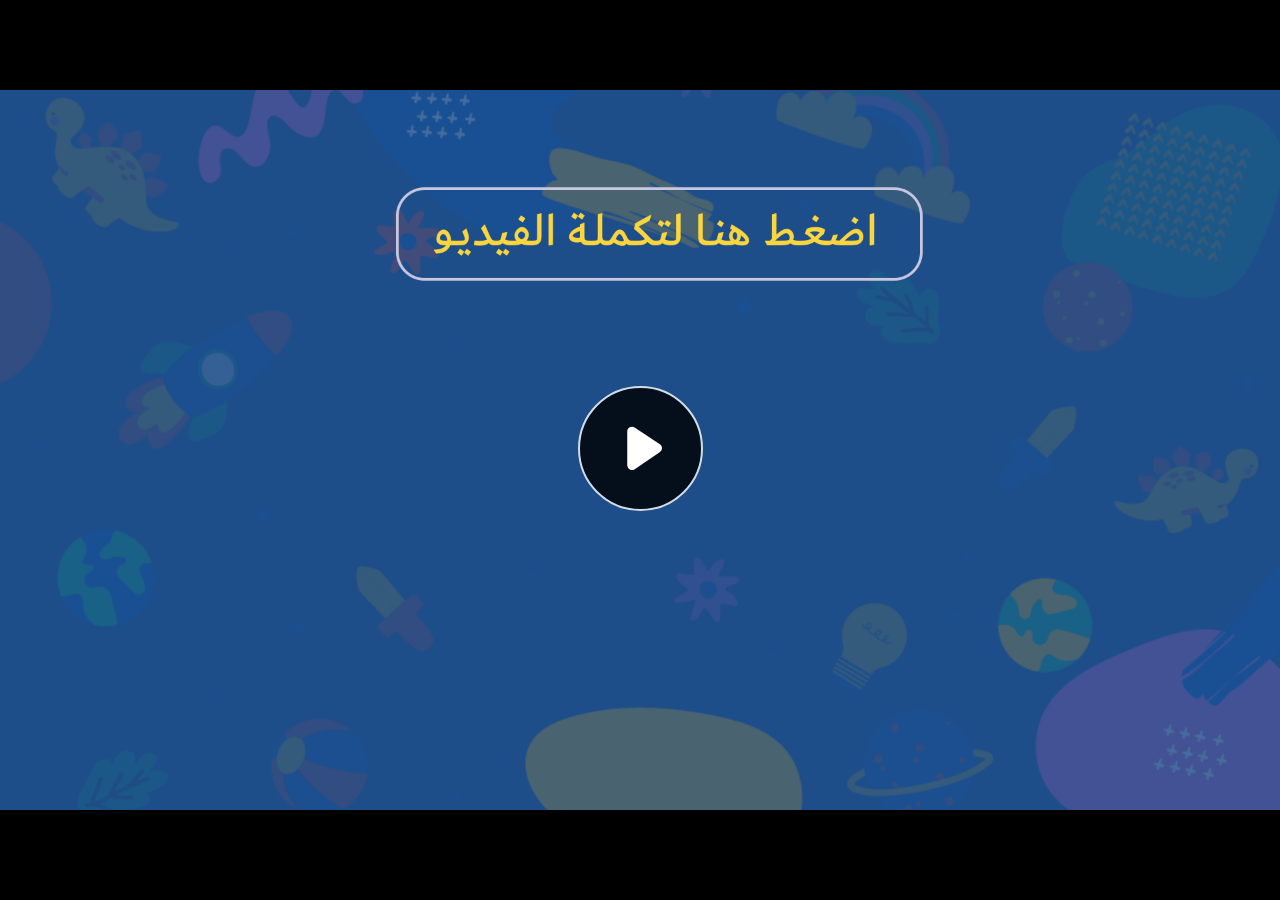
<file: index.html>
﻿<!doctype html>
<html lang="en-US">
<head>
  <meta charset="utf-8">
  <!-- Created using Storyline 360 - http://www.articulate.com  -->
  <!-- version: 3.71.29339.0 -->
  <title>EG.G4.ENG.SEM2.UF.T1.S2.3</title>
  <meta http-equiv="x-ua-compatible" content="IE=edge"/>
  <meta name="viewport" content="width=device-width,initial-scale=1,user-scalable=no,shrink-to-fit=no,minimal-ui"/>
  <meta name="apple-mobile-web-app-capable" content="yes"/>
  <style>
    html, body { height: 100%; padding: 0; margin: 0 }
    #app { height: 100%; width: 100%; }
  </style>

  <script>
    window.DS = {};
    window.globals = {
      DATA_PATH_BASE: '',
      HAS_FRAME: true,
      HAS_SLIDE: true,

      lmsPresent: false,
      tinCanPresent: false,
      cmi5Present: false,
      aoSupport: false,
      scale: 'noscale',
      captureRc: false,
      browserSize: 'optimal',
      bgColor: '#282828',
      features: 'AccessibleVideo,ConnectionMessages,FullScreenToggle,InsertSvgPicture,LayerPresentAsDialog,MultipleQuizTracking,UpdatedScrollingPanels,UpdatedThemeEditor',
      themeName: 'unified',
      preloaderColor: '#FFFFFF',
      suppressAnalytics: false,
      productChannel: 'stable',
      publishSource: 'storyline',
      aid: 'aid|5fe00366-bd0f-4aca-89fb-c2d0907009b6',
      cid: 'e33151fd-eae2-4c3d-8e9c-10f9ecedd2e7',
      playerVersion: '3.71.29339.0',
      publishTimestamp: '2023-04-20T12:00:50.2096171Z',
      maxIosVideoElements: 10,
      connectionSettings: { message: 'You%20are%20offline.%20Trying%20to%20reconnect...', useDarkTheme: false },

      
      parseParams: function(qs) {
        if (window.globals.parsedParams != null) {
          return window.globals.parsedParams;
        }
        qs = (qs || window.location.search.substr(1)).split('+').join(' ');
        var params = {},
            tokens,
            re = /[?&]?([^=]+)=([^&]*)/g;

        while (tokens = re.exec(qs)) {
          params[decodeURIComponent(tokens[1]).trim()] =
            decodeURIComponent(tokens[2]).trim();
        }
        window.globals.parsedParams = params;
        return params;
      }

    };
  </script>
  <script>
    var isIe11 = ('ActiveXObject' in window || window.MSBlobBuilder != null)
      && window.msCrypto != null && !window.ActiveXObject;
    if (isIe11) {
      window.globals.unsupportedBrowser = true;
      document.write(atob('[base64]'));
    }
  </script>
  
  <script>window.THREE = { };</script>
  
</head>
<body style="background: #282828" class="cs-HTML theme-unified">
  <!-- 360 -->
  <script>!function(e){var i=/iPhone/i,o=/iPod/i,n=/iPad/i,t=/(?=.*\bAndroid\b)(?=.*\bMobile\b)/i,d=/Android/i,s=/(?=.*\bAndroid\b)(?=.*\bSD4930UR\b)/i,b=/(?=.*\bAndroid\b)(?=.*\b(?:KFOT|KFTT|KFJWI|KFJWA|KFSOWI|KFTHWI|KFTHWA|KFAPWI|KFAPWA|KFARWI|KFASWI|KFSAWI|KFSAWA)\b)/i,r=/IEMobile/i,h=/(?=.*\bWindows\b)(?=.*\bARM\b)/i,a=/BlackBerry/i,l=/BB10/i,p=/Opera Mini/i,f=/(CriOS|Chrome)(?=.*\bMobile\b)/i,u=/(?=.*\bFirefox\b)(?=.*\bMobile\b)/i,c=new RegExp("(?:Nexus 7|BNTV250|Kindle Fire|Silk|GT-P1000)","i"),w=function(e,i){return e.test(i)},A=function(e){var A=e||navigator.userAgent,v=A.split("[FBAN");if(void 0!==v[1]&&(A=v[0]),this.apple={phone:w(i,A),ipod:w(o,A),tablet:!w(i,A)&&w(n,A),device:w(i,A)||w(o,A)||w(n,A)},this.amazon={phone:w(s,A),tablet:!w(s,A)&&w(b,A),device:w(s,A)||w(b,A)},this.android={phone:w(s,A)||w(t,A),tablet:!w(s,A)&&!w(t,A)&&(w(b,A)||w(d,A)),device:w(s,A)||w(b,A)||w(t,A)||w(d,A)},this.windows={phone:w(r,A),tablet:w(h,A),device:w(r,A)||w(h,A)},this.other={blackberry:w(a,A),blackberry10:w(l,A),opera:w(p,A),firefox:w(u,A),chrome:w(f,A),device:w(a,A)||w(l,A)||w(p,A)||w(u,A)||w(f,A)},this.seven_inch=w(c,A),this.any=this.apple.device||this.android.device||this.windows.device||this.other.device||this.seven_inch,this.phone=this.apple.phone||this.android.phone||this.windows.phone,this.tablet=this.apple.tablet||this.android.tablet||this.windows.tablet,"undefined"==typeof window)return this},v=function(){var e=new A;return e.Class=A,e};"undefined"!=typeof module&&module.exports&&"undefined"==typeof window?module.exports=A:"undefined"!=typeof module&&module.exports&&"undefined"!=typeof window?module.exports=v():"function"==typeof define&&define.amd?define("isMobile",[],e.isMobile=v()):e.isMobile=v()}(this);
    window.isMobile.apple.tablet = window.isMobile.apple.tablet ||
      (navigator.platform === 'MacIntel' && navigator.maxTouchPoints > 1);
    window.isMobile.apple.device = window.isMobile.apple.device || window.isMobile.apple.tablet;
    window.isMobile.tablet = window.isMobile.tablet || window.isMobile.apple.tablet;
    window.isMobile.any = window.isMobile.any || window.isMobile.apple.tablet;
  </script>

  <div id="focus-sink" tabindex="-1"></div>

  <div id="preso"></div>
  <script>
    (function() {

      var classTypes = [ 'desktop', 'mobile', 'phone', 'tablet' ];

      var addDeviceClasses = function(prefix, testObj) {
        var curr, i;
        for (i = 0; i < classTypes.length; i++) {
          curr = classTypes[i];
          if (testObj[curr]) {
            document.body.classList.add(prefix + curr);
          }
        }
      };

      var params = window.globals.parseParams(),
          isDevicePreview = params.devicepreview === '1',
          isPhoneOverride = params.deviceType === 'phone' || (isDevicePreview && params.phone == '1'),
          isTabletOverride = (params.deviceType === 'tablet' || isDevicePreview) && !isPhoneOverride,
          isMobileOverride = isPhoneOverride || isTabletOverride;

      var deviceView = {
        desktop: !window.isMobile.any && !isMobileOverride,
        mobile: window.isMobile.any || isMobileOverride,
        phone: isPhoneOverride || (window.isMobile.phone && !isTabletOverride),
        tablet: isTabletOverride || window.isMobile.tablet
      };

      window.globals.deviceView = deviceView;
      window.isMobile.desktop = !window.isMobile.any;
      window.isMobile.mobile = window.isMobile.any;

      addDeviceClasses('view-', deviceView);

    })();
  </script>
  
  <script src='story_content/user.js' type=text/javascript></script>
  <div class="slide-loader"></div>

  <script>
    var doc = document, loader = doc.body.querySelector('.slide-loader'); [ 1, 2, 3 ].forEach(function(n) { var d = doc.createElement('div'); d.style.backgroundColor = window.globals.preloaderColor; d.classList.add('mobile-loader-dot'); d.classList.add('dot' + n); loader.appendChild(d); });
  </script>

  <div class="mobile-load-title-overlay" style="display: none">
    <div class="mobile-load-title">EG.G4.ENG.SEM2.UF.T1.S2.3</div>
  </div>

  <div class="mobile-chrome-warning"></div>

  
<style>
  .warn-connection-dialog {
    display: none;
    background: transparent;
    pointer-events: none;
    position: fixed;
    left: 0;
    top: 0;
    width: 100%;
    height: 100%;
    z-index: 999;
  }

  .warn-connection-content {
    border-radius: 4px;
    background: white;
    border: 1px solid #E7E7E7;
    color: #333333;
    box-shadow: 0 2px 4px rgba(0, 0, 0, 0.25);
    transition: all 150ms ease-out;
    position: absolute;
    white-space: nowrap;
  }

  .view-phone.is-landscape .warn-connection-content {
    left: 23px;
    bottom: 23px;
  }

  .view-tablet.is-landscape .warn-connection-content {
    left: 50%;
    top: 20px;
    transform: translateX(-50%);
  }

  .is-portrait .warn-connection-content {
    transform: translate(-50%, calc(-100% - 15px));
  }

  .warn-connection-content p {
    display: inline-block;
    margin: 0 8px 0 0;
    line-height: 33px;
    font-size: 11px;
  }

  .warn-connection-content svg {
    position: relative;
    vertical-align: middle;
    margin: 0 2px 2px 8px;
  }

  .view-desktop .warn-connection-content {
    left: 1.5em;
    bottom: 1.5em;
  }

  .view-desktop .warn-connection-content p {
    font-size: 1.1em;
  }

  .is-offline .warn-connection-dialog {
    display: block;
  }

  .is-offline .cs-panel * {
    pointer-events: none !important;
  }

  .is-offline .cs-panel {
    pointer-events: all !important;
  }

  .is-offline #nav-controls * {
    pointer-events: none !important;
  }

  .is-offline #nav-controls {
    pointer-events: all !important;
  }
</style>

<div class="warn-connection-dialog">
  <div class="warn-connection-content">
    <svg width="17" height="15" viewBox="0 0 17 15" xmlns="http://www.w3.org/2000/svg">
      <path fill="#8F0000" stroke="white" d="M16.07,12.98 L15.88,12.23 L9.51,1.21 C8.97,0.26,7.6,0.26,7.06,1.21 L0.69,12.23 C0.15,13.16,0.81,14.36,1.91,14.36 H14.65 C15.47,14.36,16.05,13.7,16.07,12.98 Z"/>
      <path fill="white" stroke="white" d="M8.58,5.5 C8.35,5.28,8.5,5.35,8.21,5.32 C8.09,5.35,7.97,5.49,7.96,5.67 C7.97,5.79,7.98,5.92,7.98,6.04 L7.98,6.04 C7.99,6.17,8,6.31,8.01,6.43 L8.01,6.44 C8.03,6.92,8.06,7.41,8.09,7.9 L8.09,7.9 C8.12,8.39,8.14,8.88,8.17,9.37 C8.17,9.39,8.18,9.42,8.2,9.44 C8.23,9.46,8.25,9.47,8.28,9.47 C8.31,9.47,8.34,9.46,8.35,9.44 C8.37,9.43,8.38,9.4,8.39,9.35 L8.39,9.34 C8.39,9.24,8.4,9.15,8.4,9.05 L8.4,9.05 C8.41,8.96,8.41,8.86,8.42,8.75 C8.43,8.44,8.45,8.12,8.47,7.81 L8.47,7.81 C8.49,7.49,8.51,7.18,8.53,6.87 C8.55,6.46,8.56,6.05,8.59,5.64 L8.6,5.62 C8.6,5.57,8.59,5.53,8.58,5.5 L8.21,5.32 Z"/>
      <circle fill="white" stroke="white" cx="8.3" cy="11.35" r="0.3"/>
    </svg>
    <p>You are offline. Trying to reconnect...</p>
  </div>
</div>

<script>
  (function() {
    window.DS.connection = {
      warningShown: false,
      assets: {},
      loadingAssetGroup: false,
      retryDelay: 500
    };

    // @TODO this is POC code and can be cleaned up a bit more if we move forward
    // with the feature



    // The `window.globals.features` variable must be set in `webpack.dev.config` when testing locally - it is not enough
    // to have it in the data - but it must be set there as well.
    var useConnectionMessages = window.AbortController != null &&
      window.location.protocol != 'file:' &&
      window.globals.features.indexOf('ConnectionMessages') != -1;

    window.DS.connection.useConnectionMessages = useConnectionMessages

    var assetCount = 0;
    var checkLoadedId;
    var connectionSettings = window.globals.connectionSettings;

    if (useConnectionMessages && connectionSettings != null) {
      var contentEl = document.querySelector('.warn-connection-content');
      var messageEl = contentEl.querySelector('p')

      if (connectionSettings.useDarkTheme) {
        contentEl.style.borderColor = '#BABBBA';
        contentEl.style.backgroundColor = '#282828';
        contentEl.style.color = '#FFFFFF';
      }

      if (connectionSettings.message != null) {
        messageEl.textContent = window.decodeURIComponent(connectionSettings.message);
      }
    }

    function checkAssetsReady() {
      for (var i in DS.connection.assets) {
        if (!DS.connection.assets[i].success) {
          return false;
        }
      }
      return true;
    }

    function stopAssetGroup() {
      if (!useConnectionMessages) { return; }

      assetCount = 0;

      DS.connection.oldAssetGroup = DS.connection.assets;
      DS.connection.assets = {};
      DS.connection.loadingAssetGroup = false;
      clearInterval(checkLoadedId);
    }

    function startAssetGroup() {
      if (!useConnectionMessages) { return; }
      var ticks = 0;
      clearInterval(checkLoadedId);
      checkLoadedId = setInterval(function() {
        var loaded = 0;
        if (assetCount === 0 && loaded === 0) {
          clearInterval(checkLoadedId);
          return;
        }

        for (var i in DS.connection.assets) {
          if (DS.connection.assets[i].success) {
            loaded++;
          }
        }

        if (assetCount === loaded && checkAssetsReady()) {
          for (var i in DS.connection.assets) {
            if (DS.connection.assets[i].action) {
              DS.connection.assets[i].action();
            }
          }
          hideWarning();
          stopAssetGroup();
        }
      }, 100)
    }

    function requiredAsset(url, action, retry, type) {
      if (!useConnectionMessages) { return; }
      if (DS.connection.assets[url]) { return; }

      DS.connection.assets[url] = {
        success: false, action: action, retry: retry, type: type
      };
      assetCount = Object.keys(DS.connection.assets).length;
      if (!DS.connection.loadingAssetGroup) {
        startAssetGroup();
      }
      DS.connection.loadingAssetGroup = true;
    }

    function assetLoaded(url) {
      if (!useConnectionMessages) { return; }
      if (DS.connection.assets[url]) {
        DS.connection.assets[url].success = true;
      }
    }

    function assetFailed(url) {
      if (!useConnectionMessages) { return; }
      if (!DS.connection.assets[url]) {
        if (/\.js$/.test(url)) {
          setTimeout(function() {
            if (DS.connection.lastSlideLoaded != null) {
              DS.connection.lastSlideLoaded();
            }
          }, DS.connection.retryDelay);
        }
        return;
      }
      if (!DS.connection.warningShown) { showWarning(); }
      if (DS.connection.assets[url].retry) {
        setTimeout(function() {
          if (!DS.connection.assets[url].success) {
            DS.connection.assets[url].retry()
          }
        }, DS.connection.retryDelay);
      }
    }

    function hideWarning() {
      document.body.classList.remove('is-offline');
      DS.connection.warningShown = false;
    }
    DS.connection.hideWarning = hideWarning

    function showWarning(btn) {
      document.body.classList.add('is-offline')
      DS.connection.warningShown = true;
      updateWarningPosition();
    }

    function updateWarningPosition() {
      if (!DS.connection.warningShown) {
        return;
      }

      var isPortrait = document.body.classList.contains('is-portrait');
      var warningEl = document.querySelector('.warn-connection-content');

      if (isPortrait) {
        var slide = document.querySelector('.primary-slide');
        var slideRect = slide.getBoundingClientRect();

        warningEl.style.top = `${slideRect.top}px`
        warningEl.style.left = `${slideRect.left + slideRect.width / 2}px`
      } else {
        warningEl.style.top = null;
        warningEl.style.left = null;
      }

      window.requestAnimationFrame(updateWarningPosition);
    }

    // these will all be noops if the feature flag isn't set in
    // the data and `window.globals.features`
    DS.connection.requiredAsset = requiredAsset;
    DS.connection.assetLoaded = assetLoaded;
    DS.connection.assetFailed = assetFailed;
    DS.connection.stopAssetGroup = stopAssetGroup;
    DS.connection.startAssetGroup = startAssetGroup;
  })();
</script>


  <script>
    
    if (window.autoSpider && window.vInterfaceObject) {
      document.querySelector('.mobile-load-title-overlay').style.display = 'none';
    }
  </script>

  

  <link rel="stylesheet" href="html5/data/css/output.min.css" data-noprefix/>
</body>
<script src="html5/lib/scripts/bootstrapper.min.js"></script>
</html>
</file>
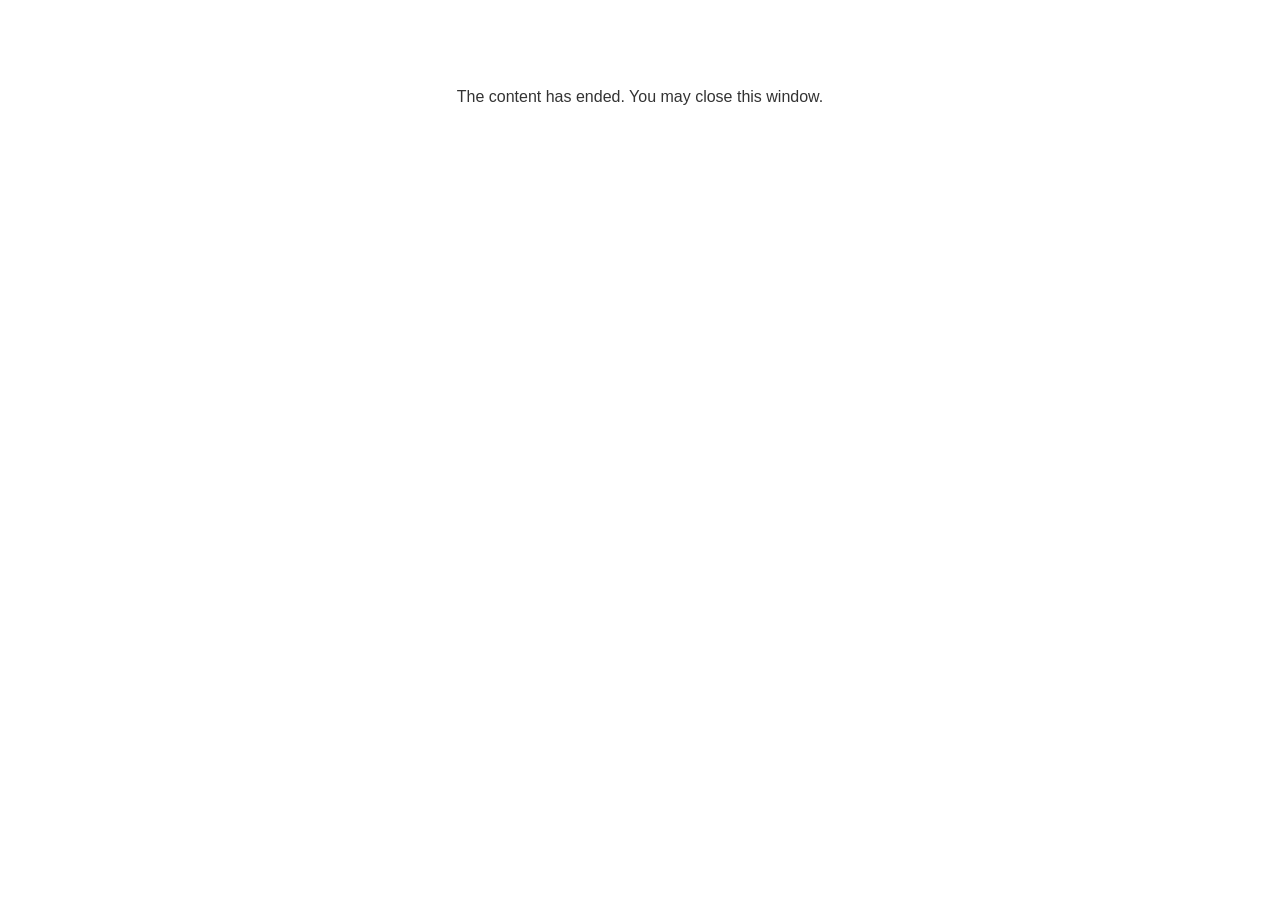
<file: lms/goodbye.html>
<!doctype html>
<html>
<body style="background-color: #ffffff;">

<p role="alert" style="color: #333333;font-family: Lato, articulate, tahoma, arial;font-size: medium;text-align: center;">
<br><br><br><br>
The content has ended. You may close this window.
</p>

</body>
</html>
</file>
<file: html5/data/css/output.min.css>
@font-face {
  font-family: 'LatoBold Charset1_ BoldE620F975';
  src: url('[data-uri]');
  font-style: normal;
  font-weight: normal;
}
@font-face {
  font-family: 'Lato Charset1_ 6gMeTwVE0ED52D58';
  src: url('[data-uri]');
  font-style: normal;
  font-weight: normal;
}
@font-face {
  font-family: 'DubaiBold Charset1_BoldF45AA6E0';
  src: url('[data-uri]');
  font-style: normal;
  font-weight: normal;
}
@font-face {
  font-family: 'Dubai Charset1_ 6hMwXym081751EC';
  src: url('[data-uri]');
  font-style: normal;
  font-weight: normal;
}
@font-face {
  font-family: 'Dubai Medium Charset1_ 495194D7';
  src: url('[data-uri]');
  font-style: normal;
  font-weight: normal;
}
@font-face {
  font-family: 'Dubai Charset0_v8wz5Y8k741D6E07';
  src: url('[data-uri]');
  font-style: normal;
  font-weight: normal;
}
@font-face {
  font-family: 'DubaiBold Charset0_BoldD2773439';
  src: url('[data-uri]');
  font-style: normal;
  font-weight: normal;
}
@font-face {
  font-family: 'Dubai Medium Charset0_v389EBE1D';
  src: url('[data-uri]');
  font-style: normal;
  font-weight: normal;
}
.cs-HTML {
  background: rgba(40, 40, 40, 1);
}
.cs-npnxnanbsnfns00000000001 .cs-infopanel  {
  box-shadow: 0 1px 0 rgba(0, 0, 0, 0);
  background: rgba(255, 255, 255, 1);
}
.cs-npnxnanbsnfns00000000001 .cs-infopanel .cs-link {
  color: rgba(186, 187, 186, 1);
}
.cs-npnxnanbsnfns00000000001 .cs-infopanel .cs-link:hover {
  color: rgba(255, 255, 255, 1);
}
.cs-npnxnanbsnfns00000000001 .cs-infopanel .cs-name {
  color: rgba(68, 68, 68, 1);
}
.cs-npnxnanbsnfns00000000001 .cs-infopanel .cs-title {
  color: rgba(153, 153, 153, 1);
}
.cs-npnxnanbsnfns00000000001 .cs-infopanelpopup  {
  box-shadow: 0 1px 0 rgba(0, 0, 0, 0);
  background: rgba(0, 0, 0, 0);
}
.cs-npnxnanbsnfns00000000001 .cs-infopanelpopup .cs-link {
  color: rgba(255, 0, 0, 1);
}
.cs-npnxnanbsnfns00000000001 .cs-infopanelpopup .cs-link:hover {
  color: rgba(255, 255, 255, 1);
}
.cs-npnxnanbsnfns00000000001 .cs-infopanelpopup .cs-name {
  color: rgba(255, 255, 255, 1);
}
.cs-npnxnanbsnfns00000000001 .cs-infopanelpopup .cs-bio {
  color: rgba(186, 187, 186, 1);
}
.cs-npnxnanbsnfns00000000001 .cs-timer  {
  color: rgba(186, 187, 186, 1);
}
.cs-npnxnanbsnfns00000000001 .cs-duration stop:first-child {
  stop-color: rgba(60, 60, 60, 1);
}
.cs-npnxnanbsnfns00000000001 .cs-duration stop:last-child {
  stop-color: rgba(60, 60, 60, 1);
}
.cs-npnxnanbsnfns00000000001 .cs-elapsed stop:first-child {
  stop-color: rgba(254, 227, 71, 1);
}
.cs-npnxnanbsnfns00000000001 .cs-elapsed stop:last-child {
  stop-color: rgba(254, 227, 71, 1);
}
.cs-npnxnanbsnfns00000000001 .cs-timer .cs-pie .cs-innerstroke {
  stroke: rgba(199, 199, 199, 1);
}
.cs-npnxnanbsnfns00000000001 .cs-timer .cs-pie .cs-innerborder {
  stroke: rgba(255, 255, 255, 1);
}
.cs-npnxnanbsnfns00000000001 .cs-window  {
  box-shadow: 0 8px 5px rgba(0, 0, 0, 0.2);
  border-color: rgba(49, 99, 0, 0);
  background: rgba(33, 33, 33, 1);
  color: rgba(248, 248, 248, 1);
}
.cs-npnxnanbsnfns00000000001 .cs-window .cs-diva {
  border-color: rgba(78, 78, 78, 1);
}
.cs-npnxnanbsnfns00000000001 .cs-window .cs-divb {
  border-color: rgba(78, 78, 78, 0);
}
.cs-npnxnanbsnfns00000000001 .cs-editor .cs-editor-slide {
  color: rgba(226, 226, 226, 1);
}
.cs-npnxnanbsnfns00000000001 .cs-editor .cs-editor-html {
  color: rgba(186, 187, 186, 1);
}
.cs-npnxnanbsnfns00000000001 .cs-editor .cs-editor-button {
  text-shadow: 0 1px 0 rgba(0, 0, 0, 0);
  color: rgba(255, 255, 255, 1);
  border-color: rgba(211, 211, 211, 1);
  background: rgba(34, 34, 34, 1);
}
.cs-npnxnanbsnfns00000000001 .cs-editor .cs-editor-button:hover {
  background: rgba(68, 68, 68, 1);
}
.cs-npnxnanbsnfns00000000001 .cs-editor .cs-editor-button:active {
  background: rgba(68, 68, 68, 1);
}
.cs-npnxnanbsnfns00000000001 .cs-listitem  {
  color: rgba(186, 187, 186, 1);
  border-color: none;
  border: 1px solid transparent;
}
.cs-npnxnanbsnfns00000000001 .cs-listitem:hover {
  background: rgba(255, 255, 255, 0.06);
  border-color: rgba(108, 108, 108, 1) !important;
  border-width: 1px;
  border-radius: 2px;
  border-style: solid;
  box-sizing: border-box;
}
.cs-npnxnanbsnfns00000000001 .cs-listitem.hover {
  background: rgba(255, 255, 255, 0.06);
  border-color: rgba(108, 108, 108, 1) !important;
  border-width: 1px;
  border-radius: 2px;
  border-style: solid;
  box-sizing: border-box;
}
.cs-npnxnanbsnfns00000000001 .cs-glossary  {
  color: rgba(186, 187, 186, 1);
}
.cs-npnxnanbsnfns00000000001 .cs-glossary .cs-scrolling-panel {
  background: rgba(0, 0, 0, 0);
}
.cs-npnxnanbsnfns00000000001 .cs-glossary .cs-term.cs-selected .cs-choice-list-trigger {
  color: rgba(255, 255, 255, 1);
  background: rgba(255, 255, 255, 1);
}
.cs-npnxnanbsnfns00000000001 .cs-glossary .cs-term.cs-selected .cs-choice-list-trigger:focus {
  color: rgba(255, 255, 255, 1);
  background: rgba(255, 255, 255, 1);
}
.cs-npnxnanbsnfns00000000001 .cs-glossary .cs-term:hover .cs-choice-list-trigger {
  background: rgba(186, 187, 186, 1);
}
.cs-npnxnanbsnfns00000000001 .cs-glossary .cs-term.hover .cs-choice-list-trigger {
  background: rgba(186, 187, 186, 1);
}
.cs-npnxnanbsnfns00000000001 .cs-glossary .cs-term .cs-choice-list-trigger:focus {
  background: rgba(186, 187, 186, 1);
}
.cs-npnxnanbsnfns00000000001 .cs-glossary .cs-diva {
  border-color: rgba(0, 0, 0, 0);
}
.cs-npnxnanbsnfns00000000001 .cs-glossary .cs-divb {
  border-color: rgba(0, 0, 0, 0);
}
.cs-npnxnanbsnfns00000000001 .cs-glossary .cs-divc {
  border-color: rgba(0, 0, 0, 0);
}
.cs-npnxnanbsnfns00000000001 .cs-glossary .cs-heading {
  color: rgba(248, 248, 248, 1);
  font-weight: 700;
}
.note-content p span {
  color: rgba(186, 187, 186, 1);
  line-height: 1.4em;
  font-size: 103.769%;
}
.cs-npnxnanbsnfns00000000001 .cs-resource .cs-separator {
  border-color: rgba(0, 0, 0, 0);
}
.cs-npnxnanbsnfns00000000001 .cs-outline  {
  color: rgba(45, 45, 45, 1);
}
.cs-npnxnanbsnfns00000000001 .cs-outline .cs-diva {
  border-color: rgba(0, 0, 0, 0);
}
.cs-npnxnanbsnfns00000000001 .cs-outline .cs-divb {
  border-color: rgba(0, 0, 0, 0);
}
.cs-npnxnanbsnfns00000000001 .cs-outline .cs-divc {
  border-color: rgba(0, 0, 0, 0);
}
.cs-npnxnanbsnfns00000000001 .cs-outline .cs-search-filter:hover {
  color: rgba(0, 0, 0, 0);
}
.cs-npnxnanbsnfns00000000001 .cs-outline .cs-search-filter.hover {
  color: rgba(0, 0, 0, 0);
}
.cs-npnxnanbsnfns00000000001 .cs-transcript  {
  color: rgba(255, 255, 255, 1);
}
.cs-npnxnanbsnfns00000000001 .cs-transcript .cs-div {
  border-color: rgba(0, 0, 0, 0);
}
.cs-npnxnanbsnfns00000000001 .cs-tabs:not(.topmenu-item) {
  color: rgba(248, 248, 248, 1);
}
.cs-npnxnanbsnfns00000000001 .cs-tabs .cs-inner-button:not(.topmenu-item) {
  text-shadow: 0 1px 0 rgba(0, 0, 0, 0);
}
.cs-npnxnanbsnfns00000000001 .cs-tabs:hover:not(.topmenu-item) {
  color: rgba(248, 248, 248, 1);
}
.cs-npnxnanbsnfns00000000001 .cs-tabs.cs-selected {
  background: rgba(0, 0, 0, 0);
  color: rgba(248, 248, 248, 1);
}
.cs-npnxnanbsnfns00000000001 .cs-seekcontrol  {
  background: rgba(0, 0, 0, 0);
  border-color: rgba(0, 0, 0, 0);
}
.cs-npnxnanbsnfns00000000001 .cs-seekcontrol .cs-button:hover .cs-icon {
  fill: rgba(255, 255, 255, 1);
}
.cs-npnxnanbsnfns00000000001 .cs-seekcontrol .cs-button.hover .cs-icon {
  fill: rgba(255, 255, 255, 1);
}
.cs-npnxnanbsnfns00000000001 .cs-seekcontrol .cs-button .cs-icon-shadow {
  fill: rgba(0, 0, 0, 0);
}
.cs-npnxnanbsnfns00000000001 .cs-seekcontrol .cs-button .cs-icon {
  fill: rgba(180, 180, 180, 1);
}
.cs-npnxnanbsnfns00000000001 .cs-seekcontrol .cs-seek .cs-fill {
  background: rgba(255, 255, 255, 0.6);
}
.cs-npnxnanbsnfns00000000001 .cs-seekcontrol .cs-seek {
  background: rgba(108, 108, 108, 1);
  border-color: rgba(0, 0, 0, 0);
}
.cs-npnxnanbsnfns00000000001 .cs-searchinput .cs-input {
  color: rgba(186, 187, 186, 1);
  border-color: rgba(0, 0, 0, 0);
  background: rgba(255, 255, 255, 0.06);
}
.cs-npnxnanbsnfns00000000001 .cs-searchinput .cs-input:focus {
  color: rgba(248, 248, 248, 1);
  background: rgba(41, 41, 41, 1);
}
.cs-npnxnanbsnfns00000000001 .cs-searchinput .cs-input:hover {
  box-shadow: inset 0 0 1px 0 rgba(69, 126, 19, 0);
}
.cs-npnxnanbsnfns00000000001 .cs-searchinput .cs-input.hover {
  box-shadow: inset 0 0 1px 0 rgba(69, 126, 19, 0);
}
.cs-npnxnanbsnfns00000000001 .cs-searchinput .cs-button .cs-icon {
  fill: rgba(186, 187, 186, 1);
}
.cs-npnxnanbsnfns00000000001 .cs-searchinput .cs-button:hover {
  fill: rgba(63, 133, 0, 1);
}
.cs-npnxnanbsnfns00000000001 .cs-searchinput .cs-button.hover {
  fill: rgba(63, 133, 0, 1);
}
.cs-npnxnanbsnfns00000000001 .cs-menu  {
  box-shadow: 0 1px 0 rgba(0, 0, 0, 0);
  background: rgba(33, 33, 33, 1);
}
.cs-npnxnanbsnfns00000000001 .cs-topmenu-item.active .cs-tab {
  background: rgba(33, 33, 33, 1);
}
.cs-npnxnanbsnfns00000000001 .cs-logo  {
  box-shadow: 0 1px 0 rgba(37, 75, 0, 1);
  background: rgba(255, 255, 255, 0);
}
.cs-npnxnanbsnfns00000000001 .cs-checkbox  {
  color: rgba(255, 255, 255, 1);
}
.cs-npnxnanbsnfns00000000001 .cs-checkbox:hover {
  border-color: rgba(175, 221, 130, 1);
}
.cs-npnxnanbsnfns00000000001 .cs-checkbox.hover {
  border-color: rgba(175, 221, 130, 1);
}
.cs-npnxnanbsnfns00000000001 .cs-checkbox .cs-box {
  color: rgba(255, 255, 255, 1);
  border-color: rgba(42, 83, 0, 1);
}
.cs-npnxnanbsnfns00000000001 .cs-checkbox .cs-box:checked::after {
  color: rgba(43, 196, 0, 1);
}
.cs-npnxnanbsnfns00000000001 .cs-button  {
  text-shadow: 0 1px 0 rgba(0, 0, 0, 0);
  color: rgba(186, 187, 186, 1);
  border-color: rgba(0, 0, 0, 0);
  background: rgba(0, 0, 0, 0);
  box-shadow: 0 1px 0 rgba(0, 0, 0, 0);
}
.cs-npnxnanbsnfns00000000001 .cs-button .cs-icon {
  fill: rgba(186, 187, 186, 1);
}
.cs-npnxnanbsnfns00000000001 .cs-button .cs-icon-shadow {
  fill: rgba(0, 0, 0, 0);
}
.cs-npnxnanbsnfns00000000001 .cs-button:hover {
  background: rgba(248, 248, 248, 1);
}
.cs-npnxnanbsnfns00000000001 .cs-button.hover {
  background: rgba(248, 248, 248, 1);
}
.cs-npnxnanbsnfns00000000001 .cs-button:active {
  background: rgba(0, 0, 0, 0);
}
.cs-npnxnanbsnfns00000000001 .cs-button.cs-disabled:hover {
  background: rgba(0, 0, 0, 0);
}
.cs-npnxnanbsnfns00000000001 .cs-button.cs-disabled.hover {
  background: rgba(0, 0, 0, 0);
}
.cs-npnxnanbsnfns00000000001 .cs-button.cs-disabled:active {
  background: rgba(0, 0, 0, 0);
}
.cs-npnxnanbsnfns00000000001 .cs-button.cs-volume:hover {
  background: rgba(0, 0, 0, 0);
}
.cs-npnxnanbsnfns00000000001 .cs-button.cs-volume.hover {
  background: rgba(0, 0, 0, 0);
}
.cs-npnxnanbsnfns00000000001 .cs-button.cs-volume:active {
  background: rgba(0, 0, 0, 0);
}
.cs-npnxnanbsnfns00000000001.cs-base  {
  color: rgba(186, 187, 186, 1);
  border-color: rgba(40, 40, 40, 1);
  background: rgba(40, 40, 40, 1);
}
.cs-npnxnanbsnfns00000000001.cs-base .cs-separator .cs-diva {
  background: rgba(69, 69, 69, 1);
}
.cs-npnxnanbsnfns00000000001.cs-base .cs-separator .cs-divb {
  background: rgba(0, 0, 0, 0);
}
.cs-npnxnanbsnfns00000000001.cs-base .cs-topmenu-item.active .cs-tab {
  border-color: rgba(69, 69, 69, 1);
}
.cs-npnxnanbsnfns00000000001.cs-base .cs-topmenu-item.active .cs-panel {
  border-color: rgba(69, 69, 69, 1);
}
.cs-npnxnanbsnfns00000000001.cs-base .cs-left {
  background: rgba(33, 33, 33, 1);
}
.cs-npnxnanbsnfns00000000001.cs-base .cs-area-primary .cs-slide-container {
  background: rgba(40, 40, 40, 1);
}
.cs-npnxnanbsnfns00000000001.cs-base.cs-custom-theme .cs-brandhighlight-bg {
  background: rgba(79, 189, 244, 1) !important;
}
.cs-npnxnanbsnfns00000000001.cs-base.cs-custom-theme .cs-brandhighlight-secondary-bg {
  background: rgba(255, 255, 255, 1) !important;
}
.cs-npnxnanbsnfns00000000001.cs-base.cs-custom-theme .cs-brandhighlight-border {
  border-color: rgba(79, 189, 244, 1) !important;
}
.cs-npnxnanbsnfns00000000001.cs-base.cs-custom-theme .cs-brandhighlight-text {
  color: rgba(79, 189, 244, 1) !important;
}
.cs-npnxnanbsnfns00000000001.cs-base.cs-custom-theme .cs-brandhighlight-fill {
  fill: rgba(79, 189, 244, 1) !important;
}
.cs-npnxnanbsnfns00000000001.cs-base.cs-custom-theme .cs-listitem.cs-selected {
  background-color: rgba(255, 255, 255, 0.06) !important;
}
.cs-npnxnanbsnfns00000000001 .cs-volume::-moz-range-thumb {
  border-color: rgba(43, 85, 0, 1);
  box-shadow: inset 0 0 1px 0 rgba(43, 85, 0, 1);
  background: rgba(255, 255, 255, 1);
}
.cs-npnxnanbsnfns00000000001 .cs-volume::-ms-thumb {
  border-color: rgba(43, 85, 0, 1);
  box-shadow: inset 0 0 1px 0 rgba(43, 85, 0, 1);
  background: rgba(255, 255, 255, 1);
}
.cs-npnxnanbsnfns00000000001 .cs-volume::-webkit-slider-thumb {
  border-color: rgba(43, 85, 0, 1);
  box-shadow: inset 0 0 1px 0 rgba(43, 85, 0, 1);
  background: rgba(255, 255, 255, 1);
}
.cs-npnxnanbsnfns00000000001 .cs-volume::-moz-range-track {
  border-color: rgba(66, 140, 1, 1);
  background: rgba(108, 108, 108, 1);
}
.cs-npnxnanbsnfns00000000001 .cs-volume::-ms-track {
  border-color: rgba(66, 140, 1, 1);
  background: rgba(108, 108, 108, 1);
}
.cs-npnxnanbsnfns00000000001 .cs-volume::-webkit-slider-runnable-track {
  border-color: rgba(66, 140, 1, 1);
  background: rgba(108, 108, 108, 1);
}
body.show-focus .tab-focus-box {
  box-shadow: 0 0 0 1px rgba(255, 255, 0, 1), 0 0 0 3px rgba(0, 32, 96, 1), 0 0 5px 5px rgba(255, 255, 0, 1);
  border-color: transparent;
  outline: 2px transparent solid;
}
.skipnav {
  box-shadow: 0 0 0 1px rgba(255, 255, 0, 1), 0 0 0 3px rgba(0, 32, 96, 1), 0 0 5px 5px rgba(255, 255, 0, 1);
  border-color: transparent;
  outline: 2px transparent solid;
}
.cs-npnxnanbsnfns00000000001 .cs-listitem:hover {
  color: none;
}
.cs-npnxnanbsnfns00000000001 .cs-listitem.hover {
  color: none;
}
.cs-npnxnanbsnfns00000000001 .cs-listitem.cs-viewed {
  color: #BABBBA;
}
.cs-npnxnanbsnfns00000000001 .cs-listitem {
  color: #BABBBA;
}
.cs-npnxnanbsnfns00000000001 .cs-listitem:hover .cs-icon-carrot * {
  fill: none;
}
.cs-npnxnanbsnfns00000000001 .cs-listitem.hover .cs-icon-carrot * {
  fill: none;
}
.cs-npnxnanbsnfns00000000001 .cs-listitem .cs-icon-carrot {
  color: none;
  top: calc(3px);
}
.cs-npnxnanbsnfns00000000001 .cs-listitem .cs-icon-carrot .cs-shadow {
  color: #F8F8F8;
}
.cs-npnxnanbsnfns00000000001 .item-collapsible .is-scene {
  color: #F8F8F8 !important;
  font-weight: 700;
}
.cs-npnxnanbsnfns00000000001 .is-scene .cs-icon-carrot * {
  color: #F8F8F8 !important;
  font-weight: 700;
}
.cs-npnxnanbsnfns00000000001 .is-scene:not(.outline-links-collapse) > a {
  color: #F8F8F8;
}
.cs-npnxnanbsnfns00000000001 .is-scene:not(.outline-links-collapse) .cs-icon-carrot * {
  fill: none !important;
  color: #F8F8F8 !important;
}
.cs-npnxnanbsnfns00000000001 .tabs, .cs-npnxnanbsnfns00000000001 .cs-logo {
  border-bottom: 1px solid rgba(108, 108, 108, 1);
}
.cs-npnxnanbsnfns00000000001 .area-secondary-wrapper:after {
  background-image: url('[data-uri]');
  background-size: 100%;
}
.cs-npnxnanbsnfns00000000001 .panel-footer {
  background: #212121;
}
.cs-npnxnanbsnfns00000000001 #outline-search {
  background: rgba(255, 255, 255, 0.06);
  border-color: rgba(108, 108, 108, 1);
  border-width: 1px;
  border-style: solid;
}
.cs-npnxnanbsnfns00000000001 .topmenu-panel #outline-search {
  background: #545454;
}
.cs-npnxnanbsnfns00000000001 .search-icon circle, .cs-npnxnanbsnfns00000000001 .search-icon path {
  stroke: #BABBBA;
}
.cs-npnxnanbsnfns00000000001 #outline-search input[type   =search] {
  color: #F8F8F8;
}
.cs-npnxnanbsnfns00000000001 #outline-search ::-webkit-input-placeholder {
  color: #BABBBA !important;
}
.cs-npnxnanbsnfns00000000001 #outline-search :-ms-input-placeholder {
  color: #BABBBA !important;
}
.cs-npnxnanbsnfns00000000001 #outline-search ::-moz-placeholder {
  color: #BABBBA !important;
  opacity: 1;
}
.cs-npnxnanbsnfns00000000001 .cs-topmenu-item.active, body:not(.is-touchable-tablet) .cs-npnxnanbsnfns00000000001 .cs-topmenu-item:hover {
  color: #F8F8F8;
}
.cs-npnxnanbsnfns00000000001 .cs-topmenu-item.button-tapped {
  color: #F8F8F8;
}
.cs-npnxnanbsnfns00000000001 .cs-topmenu-item.active .cs-tab, .cs-npnxnanbsnfns00000000001 .cs-topmenu-item .cs-tab {
  background: transparent !important;
  border: none !important;
}
.cs-npnxnanbsnfns00000000001 .top-tabs-drop-icon div {
  background: #BABBBA;
}
.cs-npnxnanbsnfns00000000001 .cs-panel.topmenu-panel .panel-content, .cs-npnxnanbsnfns00000000001 .top-tabs-drop {
  background: #212121;
}
.cs-npnxnanbsnfns00000000001 .cs-topmenu-item.active .cs-panel {
  background: #212121;
}
.cs-npnxnanbsnfns00000000001 .cs-menu.topmenu-panel, .cs-npnxnanbsnfns00000000001 .top-tabs-drop {
  border: 1px solid rgba(69, 69, 69, 1) !important;
  border-radius: 3px;
}
.cs-npnxnanbsnfns00000000001 .resources .resources-list a:hover {
  background: rgba(255, 255, 255, 0.06);
}
body:not(.is-touchable-tablet) .cs-npnxnanbsnfns00000000001 .resources .resources-list a:hover {
  background: rgba(255, 255, 255, 0.06);
}
.cs-npnxnanbsnfns00000000001 .resources .resources-list a.hover {
  background: rgba(255, 255, 255, 0.06);
}
body:not(.is-touchable-tablet) .cs-npnxnanbsnfns00000000001 .resources .resources-list a.hover {
  background: rgba(255, 255, 255, 0.06);
}
.cs-npnxnanbsnfns00000000001 .resources .resources-list a.button-tapped {
  background: rgba(255, 255, 255, 0.06);
}
.cs-npnxnanbsnfns00000000001 .cs-icon path, .cs-npnxnanbsnfns00000000001 .cs-icon rect, .cs-npnxnanbsnfns00000000001 .cs-icon polygon, .cs-npnxnanbsnfns00000000001 .menu-icon-wrapper.menu-icon-wrapper-hover path {
  fill: #BABBBA;
}
.cs-npnxnanbsnfns00000000001 .cs-icon .icon-stroke-only {
  fill: none !important;
  stroke: #BABBBA !important;
}
body:not(.is-touchable-tablet) .cs-npnxnanbsnfns00000000001 .cs-button:hover .cs-icon path, body:not(.is-touchable-tablet) .cs-npnxnanbsnfns00000000001 .cs-button:hover .cs-icon rect, body:not(.is-touchable-tablet) .cs-npnxnanbsnfns00000000001 .cs-button:hover .cs-icon polygon {
  fill: #F8F8F8;
}
body:not(.is-touchable-tablet) .cs-npnxnanbsnfns00000000001 .cs-tabs:hover .search-icon circle, body:not(.is-touchable-tablet) .cs-npnxnanbsnfns00000000001 .cs-tabs:hover .search-icon path {
  stroke: #F8F8F8;
}
.cs-npnxnanbsnfns00000000001 .cs-button.button-tapped .cs-icon path, .cs-npnxnanbsnfns00000000001 .cs-button.button-tapped .cs-icon rect, .cs-npnxnanbsnfns00000000001 .cs-button.button-tapped .cs-icon polygon {
  fill: #F8F8F8;
}
body:not(.is-touchable-tablet) .cs-npnxnanbsnfns00000000001 .cs-button:hover .cs-icon .icon-stroke-only {
  fill: none !important;
  stroke: #F8F8F8 !important;
}
.cs-npnxnanbsnfns00000000001 .cs-button:button-tapped .cs-icon .icon-stroke-only {
  fill: none !important;
  stroke: #F8F8F8 !important;
}
.cs-npnxnanbsnfns00000000001 .menu-icon-wrapper.menu-icon-wrapper-hover svg path {
  fill: #F8F8F8;
}
.floating-sidebar:not(.sidebar-closed) .cs-npnxnanbsnfns00000000001 #hamburger .menu-icon-wrapper svg path {
  fill: #BABBBA;
}
.floating-sidebar:not(.sidebar-closed) .cs-npnxnanbsnfns00000000001 #hamburger .menu-icon-wrapper.menu-icon-wrapper-hover svg path {
  fill: #F8F8F8;
}
.cs-npnxnanbsnfns00000000001 .volume .btn:before {
  background-image: url('[data-uri]');
}
.cs-npnxnanbsnfns00000000001 .volume-track {
  background: #6C6C6C;
}
.cs-npnxnanbsnfns00000000001 .volume-icon circle {
  stroke: #BABBBA;
}
.cs-npnxnanbsnfns00000000001 .cs-settings > .settings-panel {
  background: #212121;
  border: 1px solid rgba(69, 69, 69, 1) !important;
  border-radius: 3px;
}
.cs-npnxnanbsnfns00000000001 .cs-settings > .panel-down-arrow {
  fill: #212121;
}
.cs-npnxnanbsnfns00000000001 .switch-toggle .border {
  stroke: #7C7C7C;
}
.cs-npnxnanbsnfns00000000001 .switch-toggle .thumb-off .thumb {
  fill: #A2A2A2;
}
.cs-npnxnanbsnfns00000000001 .switch-toggle .thumb-on .track {
  fill: rgba(79, 189, 244, 1);
}
.cs-npnxnanbsnfns00000000001 .switch-toggle .thumb-off .track {
  fill: rgba(255, 255, 255, 0.1);
}
.cs-npnxnanbsnfns00000000001 .switch-label {
  color: #BABBBA;
}
.cs-npnxnanbsnfns00000000001 .cs-panel .scrollarea-btn:after {
  background: rgba(179, 180, 179, 0.75);
}
.scrollarea-scrollbar:hover .scrollarea-btn:after, .scrollarea-scrollbar.highlight-scrollbar .scrollarea-btn:after {
  background: rgba(179, 180, 179, 0.75);
}
.floating-sidebar .sidebar-overlay {
  background: rgba(0, 0, 0, 0.85);
}
.cs-npnxnanbsnfns00000000001 .overlay-message {
  background: rgba(0, 0, 0, 0.85);
}
.cs-npnxnanbsnfns00000000001 .top-ui-bg, .cs-npnxnanbsnfns00000000001 .bottom-ui-bg, .cs-npnxnanbsnfns00000000001 .right-ui-bg, .cs-npnxnanbsnfns00000000001 .left-ui-bg {
  background: rgba(40, 40, 40, 0.8);
}
.cs-npnxnanbsnfns00000000001 .circle-progress-bg {
  fill: #282828;
}
.cs-npnxnanbsnfns00000000001 .circle-progress-well {
  fill: #6C6C6C;
}
.cs-npnxnanbsnfns00000000001 .circle-progress-pie {
  stroke: #6C6C6C;
}
.cs-npnxnanbsnfns00000000001 .lightbox .option-pane {
  background: rgba(40, 40, 40, 0.8);
}
.cs-npnxnanbsnfns00000000001 .lightbox .option-pane:before {
  background: #282828;
}
.cs-npnxnanbsnfns00000000001 .message-window {
  background: #212121;
  border: 1px solid rgba(255, 255, 255, 1) !important;
  border-radius: 3px;
}
.cs-npnxnanbsnfns00000000001 .message-window-header p, .cs-npnxnanbsnfns00000000001 .message-window-text {
  color: #F8F8F8;
}
.cs-npnxnanbsnfns00000000001 .message-window-header p {
  border-bottom: 1px solid rgba(255, 255, 255, 1);
}
.cs-npnxnanbsnfns00000000001 .message-window button.slide-object-button {
  border: 1px solid rgba(255, 255, 255, 1) !important;
}
.cs-npnxnanbsnfns00000000001 .message-window button.slide-object-button:hover {
  background: rgba(255, 255, 255, 0.06) !important;
}
.message-window .slide-object-button tspan, .message-window .slide-object-button-text tspan {
  fill: #F8F8F8 !important;
}
body:not(.is-touchable-tablet) .cs-npnxnanbsnfns00000000001 .cs-button:hover .text {
  color: #F8F8F8;
}
.cs-npnxnanbsnfns00000000001 .cs-button.button-tapped .text {
  color: #F8F8F8;
}
.cs-npnxnanbsnfns00000000001.cs-base {
  background: #282828;
}
.cs-npnxnanbsnfns00000000001 .cs-menu {
  background: transparent;
}
.cs-npnxnanbsnfns00000000001 .progress-bar .progress-bar-fill:after {
  background: #FFFFFF !important;
}
.cs-npnxnanbsnfns00000000001 .volume-dot {
  background: #FFFFFF !important;
}
.fn-npnxnanbsnfns00000000001 {
  font-family: 'Lato22AB4CAF';
  -webkit-font-variant-ligatures: no-common-ligatures;
  font-variant-ligatures: no-common-ligatures;
}
.fn-pxabnsnfns00000000001 {
  font-family: 'Lato22AB4CAF';
  -webkit-font-variant-ligatures: no-common-ligatures;
  font-variant-ligatures: no-common-ligatures;
}
.fn-npxnabnsnfns00000000001 {
  font-family: 'Lato22AB4CAF';
  -webkit-font-variant-ligatures: no-common-ligatures;
  font-variant-ligatures: no-common-ligatures;
}
.fn-npnxnanbnsnfns00000000001 {
  font-family: 'Lato22AB4CAF';
  -webkit-font-variant-ligatures: no-common-ligatures;
  font-variant-ligatures: no-common-ligatures;
}
.fn-pxabnsnfns00000000000 {
  font-family: 'Lato22AB4CAF';
  -webkit-font-variant-ligatures: no-common-ligatures;
  font-variant-ligatures: no-common-ligatures;
}
@font-face {
  font-family: 'Lato22AB4CAF';
  src: url('[data-uri]');
  font-style: normal;
  font-weight: bold;
}
@font-face {
  font-family: 'Lato22AB4CAF';
  src: url('[data-uri]');
  font-style: normal;
  font-weight: normal;
}
.cs-InvalidPromptSlide .cs-6XpgaYHvyfN-InvalidPromptSlide-btn0 {
  color: rgba(255, 255, 255, 1);
  border-color: rgba(211, 211, 211, 1);
  background: rgba(34, 34, 34, 1);
  text-shadow: 0 1px 0 rgba(0, 0, 0, 0);
}
.cs-InvalidPromptSlide .cs-6XpgaYHvyfN-InvalidPromptSlide-btn0 .cs-html {
  color: rgba(186, 187, 186, 1);
}
.cs-InvalidPromptSlide .cs-6XpgaYHvyfN-InvalidPromptSlide-btn0 .cs-slide {
  border-color: rgba(226, 226, 226, 1);
}
.cs-InvalidPromptSlide .cs-6XpgaYHvyfN-InvalidPromptSlide-btn0:hover {
  background: rgba(68, 68, 68, 1);
}
.cs-InvalidPromptSlide .cs-6XpgaYHvyfN-InvalidPromptSlide-btn0:active {
  background: rgba(68, 68, 68, 1);
}
.cs-PrintPromptSlide .cs-6XpgaYHvyfN-PrintPromptSlide-btn0 {
  color: rgba(255, 255, 255, 1);
  border-color: rgba(211, 211, 211, 1);
  background: rgba(34, 34, 34, 1);
  text-shadow: 0 1px 0 rgba(0, 0, 0, 0);
}
.cs-PrintPromptSlide .cs-6XpgaYHvyfN-PrintPromptSlide-btn0 .cs-html {
  color: rgba(186, 187, 186, 1);
}
.cs-PrintPromptSlide .cs-6XpgaYHvyfN-PrintPromptSlide-btn0 .cs-slide {
  border-color: rgba(226, 226, 226, 1);
}
.cs-PrintPromptSlide .cs-6XpgaYHvyfN-PrintPromptSlide-btn0:hover {
  background: rgba(68, 68, 68, 1);
}
.cs-PrintPromptSlide .cs-6XpgaYHvyfN-PrintPromptSlide-btn0:active {
  background: rgba(68, 68, 68, 1);
}
.cs-ScrollPromptSlide .cs-6XpgaYHvyfN-ScrollPromptSlide-btn0 {
  color: rgba(255, 255, 255, 1);
  border-color: rgba(211, 211, 211, 1);
  background: rgba(34, 34, 34, 1);
  text-shadow: 0 1px 0 rgba(0, 0, 0, 0);
}
.cs-ScrollPromptSlide .cs-6XpgaYHvyfN-ScrollPromptSlide-btn0 .cs-html {
  color: rgba(186, 187, 186, 1);
}
.cs-ScrollPromptSlide .cs-6XpgaYHvyfN-ScrollPromptSlide-btn0 .cs-slide {
  border-color: rgba(226, 226, 226, 1);
}
.cs-ScrollPromptSlide .cs-6XpgaYHvyfN-ScrollPromptSlide-btn0:hover {
  background: rgba(68, 68, 68, 1);
}
.cs-ScrollPromptSlide .cs-6XpgaYHvyfN-ScrollPromptSlide-btn0:active {
  background: rgba(68, 68, 68, 1);
}
.cs-ResumePromptSlide .cs-6XpgaYHvyfN-ResumePromptSlide-btn0 {
  color: rgba(255, 255, 255, 1);
  border-color: rgba(211, 211, 211, 1);
  background: rgba(34, 34, 34, 1);
  text-shadow: 0 1px 0 rgba(0, 0, 0, 0);
}
.cs-ResumePromptSlide .cs-6XpgaYHvyfN-ResumePromptSlide-btn0 .cs-html {
  color: rgba(186, 187, 186, 1);
}
.cs-ResumePromptSlide .cs-6XpgaYHvyfN-ResumePromptSlide-btn0 .cs-slide {
  border-color: rgba(226, 226, 226, 1);
}
.cs-ResumePromptSlide .cs-6XpgaYHvyfN-ResumePromptSlide-btn0:hover {
  background: rgba(68, 68, 68, 1);
}
.cs-ResumePromptSlide .cs-6XpgaYHvyfN-ResumePromptSlide-btn0:active {
  background: rgba(68, 68, 68, 1);
}
.cs-ResumePromptSlide .cs-6XpgaYHvyfN-ResumePromptSlide-btn1 {
  color: rgba(255, 255, 255, 1);
  border-color: rgba(211, 211, 211, 1);
  background: rgba(34, 34, 34, 1);
  text-shadow: 0 1px 0 rgba(0, 0, 0, 0);
}
.cs-ResumePromptSlide .cs-6XpgaYHvyfN-ResumePromptSlide-btn1 .cs-html {
  color: rgba(186, 187, 186, 1);
}
.cs-ResumePromptSlide .cs-6XpgaYHvyfN-ResumePromptSlide-btn1 .cs-slide {
  border-color: rgba(226, 226, 226, 1);
}
.cs-ResumePromptSlide .cs-6XpgaYHvyfN-ResumePromptSlide-btn1:hover {
  background: rgba(68, 68, 68, 1);
}
.cs-ResumePromptSlide .cs-6XpgaYHvyfN-ResumePromptSlide-btn1:active {
  background: rgba(68, 68, 68, 1);
}
.cs-ExternalInterfaceErrorSlide .cs-buttonOK {
  color: rgba(255, 255, 255, 1);
  border-color: rgba(211, 211, 211, 1);
  background: rgba(34, 34, 34, 1);
  text-shadow: 0 1px 0 rgba(0, 0, 0, 0);
}
.cs-ExternalInterfaceErrorSlide .cs-buttonOK .cs-html {
  color: rgba(186, 187, 186, 1);
}
.cs-ExternalInterfaceErrorSlide .cs-buttonOK .cs-slide {
  border-color: rgba(226, 226, 226, 1);
}
.cs-ExternalInterfaceErrorSlide .cs-buttonOK:hover {
  background: rgba(68, 68, 68, 1);
}
.cs-ExternalInterfaceErrorSlide .cs-buttonOK:active {
  background: rgba(68, 68, 68, 1);
}
</file>
